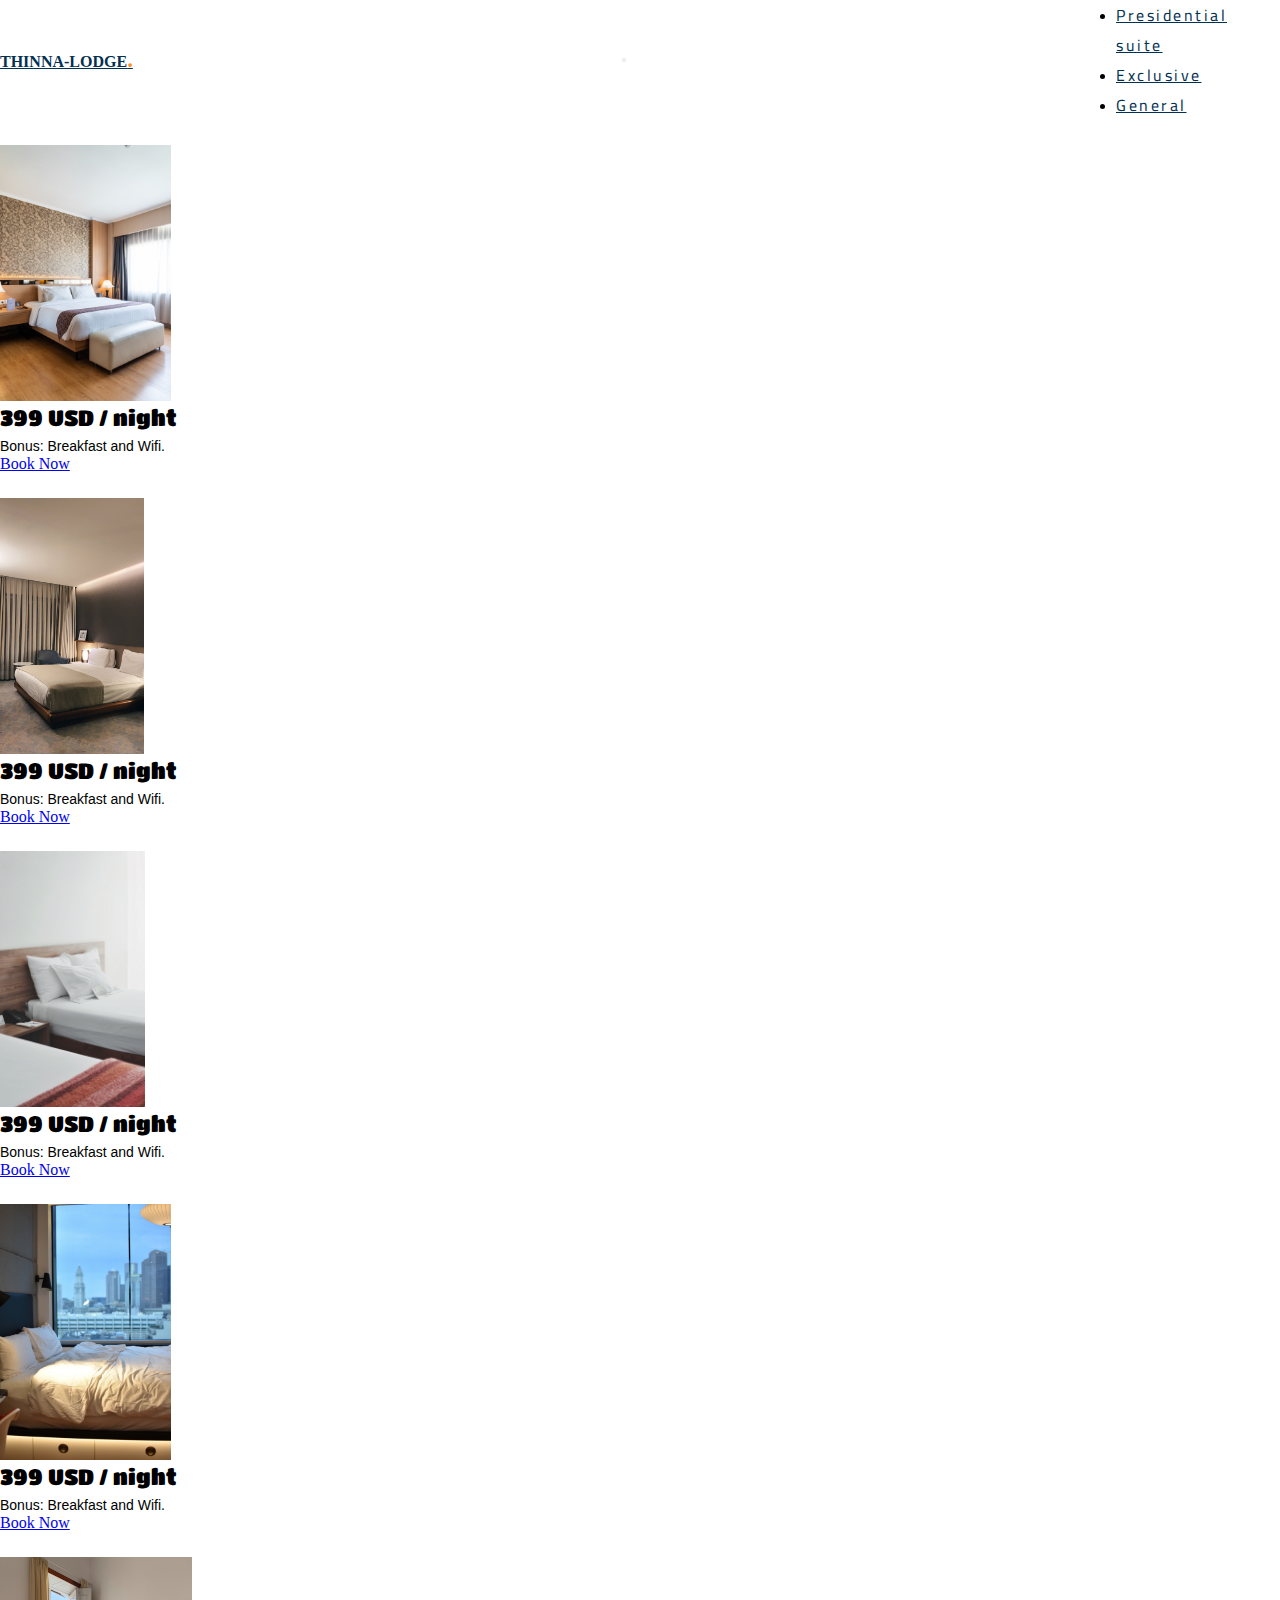
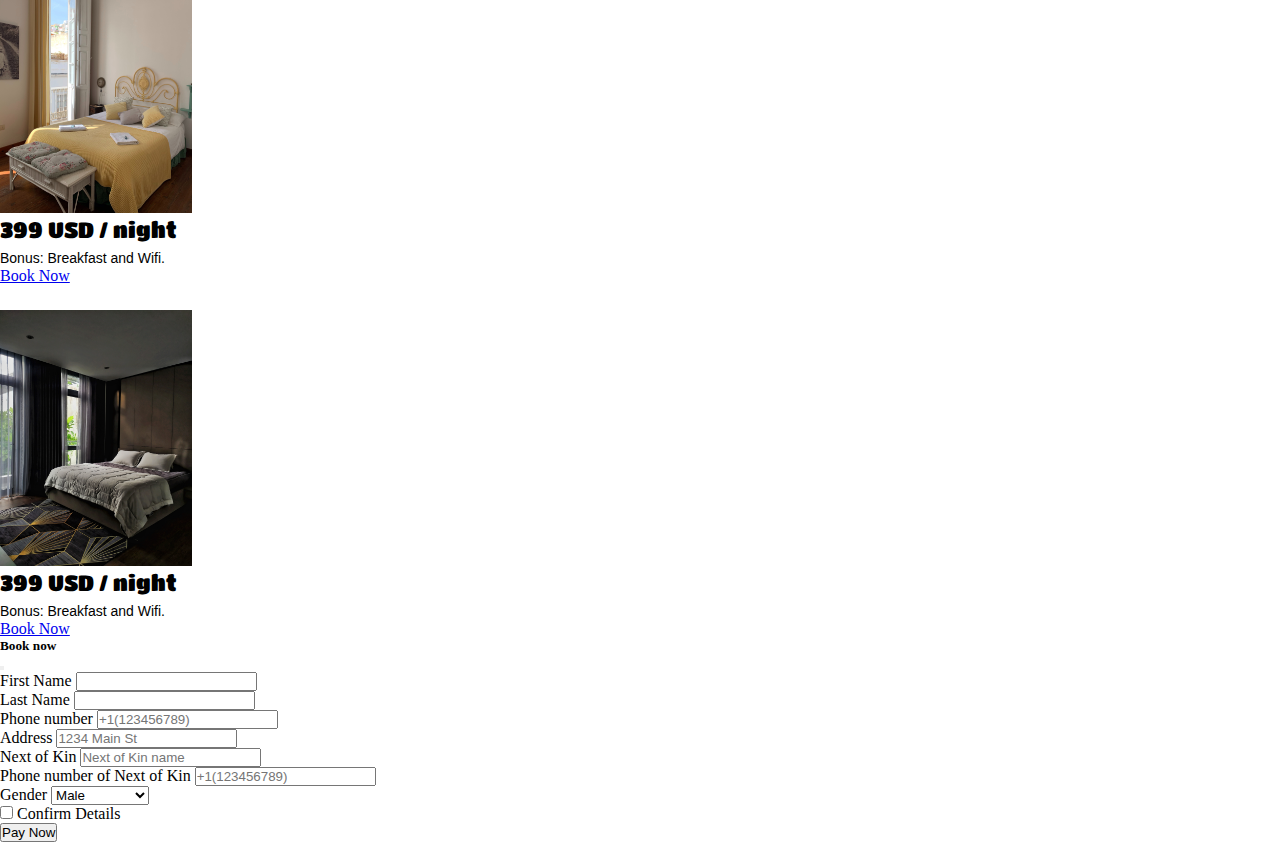
<file: general.html>
<!DOCTYPE html>
<html lang="en">
<head>
    <meta charset="UTF-8">
    <meta http-equiv="X-UA-Compatible" content="IE=edge">
    <meta name="viewport" content="width=device-width, initial-scale=1.0">
    <title>General Suite</title>
    <link href="https://cdn.jsdelivr.net/npm/bootstrap@5.0.2/dist/css/bootstrap.min.css" rel="stylesheet"
        integrity="sha384-EVSTQN3/azprG1Anm3QDgpJLIm9Nao0Yz1ztcQTwFspd3yD65VohhpuuCOmLASjC" crossorigin="anonymous">
    <link rel="stylesheet" href="style.css">
</head>
<body>
<body style="background: #ffffff;">
    <nav class="navbar navbar-expand-lg">
        <div class="container firstSection">
            <a class="navbar-brand" href="/" style="color: #043051; font-weight: bolder;">THINNA-LODGE<span
                    style="color: rgb(255, 143, 38); font-size: 23px">.</span></a>
            <button class="navbar-toggler" type="button" data-bs-toggle="collapse" data-bs-target="#navbarNav"
                aria-controls="navbarNav" aria-expanded="false" aria-label="Toggle navigation">
                <span class="navbar-toggler-icon"></span>
            </button>
            <div class="collapse navbar-collapse" id="navbarNav">
                <ul class="navbar-nav">
                    <li class="nav-item">
                        <a class="nav-link" aria-current="page" href="./presidential_suite.html">Presidential suite</a>
                    </li>
                    <li class="nav-item">
                        <a class="nav-link" href="./xclusive.html">Exclusive</a>
                    </li>
                    <li class="nav-item">
                        <a class="nav-link" href="./general.html">General</a>
                    </li>
                </ul>
            </div>
        </div>
    </nav>
    <!-- <div class="container firstSection">
        <h3 style="color: #043051; font-weight: bolder;">THINNA-LODGE <span style="color: rgb(255, 143, 38); font-size: 23px">.</span></h3>
    </div> -->
    <div class="container">
        <div class="row">
            <div class=" col-lg-4 col-md-4 col-sm-12">
                <div class="card cardAlign text-left" style="width: 24rem;">
                    <img src="./images/sTUDIO/s1.jpg" class="card-img-top" alt="..." height="256vh">
                    <div class="card-body">
                        <p class="card-text">399 USD / night<br><span class="mySpan">Bonus: Breakfast and Wifi.</span></p>
                        <a href="#" class="btn btn-primary"  data-bs-toggle="modal" data-bs-target="#exampleModal">Book Now</a>
                    </div>
                </div>
            </div>
            <div class=" col-lg-4 col-md-4 col-sm-12">
                <div class="card cardAlign text-left" style="width: 24rem;">
                    <img src="./images/sTUDIO/s2.jpg" class="card-img-top" alt="..."height="256vh">
                    <div class="card-body">
                        <p class="card-text">399 USD / night<br><span class="mySpan">Bonus: Breakfast and Wifi.</span></p>
                        <a href="#" class="btn btn-primary"  data-bs-toggle="modal" data-bs-target="#exampleModal">Book Now</a>
                    </div>
                </div>
            </div>
            <div class=" col-lg-4 col-md-4 col-sm-12">
                <div class="card cardAlign text-left" style="width: 24rem;">
                    <img src="./images/sTUDIO/s3.jpg" class="card-img-top" alt="..." height="256vh">
                    <div class="card-body">
                        <p class="card-text">399 USD / night<br><span class="mySpan">Bonus: Breakfast and Wifi.</span></p>
                        <a href="#" class="btn btn-primary"  data-bs-toggle="modal" data-bs-target="#exampleModal">Book Now</a>
                    </div>
                </div>
            </div>
        </div>
    </div>
    <div class="container">
        <div class="row">
            <div class=" col-lg-4 col-md-4 col-sm-12">
                <div class="card cardAlign text-left" style="width: 24rem;">
                    <img src="./images/sTUDIO/s4.jpg" class="card-img-top" alt="..."height="256vh">
                    <div class="card-body">
                        <p class="card-text">399 USD / night<br><span class="mySpan">Bonus: Breakfast and Wifi.</span></p>
                        <a href="#" class="btn btn-primary"  data-bs-toggle="modal" data-bs-target="#exampleModal">Book Now</a>
                    </div>
                </div>
            </div>
            <div class=" col-lg-4 col-md-4 col-sm-12">
                <div class="card cardAlign text-left" style="width: 24rem;">
                    <img src="./images/sTUDIO/s5.jpg" class="card-img-top" alt="..." height="256vh">
                    <div class="card-body">
                        <p class="card-text">399 USD / night<br><span class="mySpan">Bonus: Breakfast and Wifi.</span></p>
                        <a href="#" class="btn btn-primary"  data-bs-toggle="modal" data-bs-target="#exampleModal">Book Now</a>
                    </div>
                </div>
            </div>
            <div class=" col-lg-4 col-md-4 col-sm-12">
                <div class="card cardAlign text-left" style="width: 24rem;">
                    <img src="./images/sTUDIO/s6.jpg" class="card-img-top" alt="..." height="256vh">
                    <div class="card-body">
                        <p class="card-text">399 USD / night<br><span class="mySpan">Bonus: Breakfast and Wifi.</span></p>
                        <a href="#" class="btn btn-primary"  data-bs-toggle="modal" data-bs-target="#exampleModal">Book Now</a>
                    </div>
                </div>
            </div>
        </div>
    </div>

    <div class="modal fade" id="exampleModal" tabindex="-1" aria-labelledby="exampleModalLabel" aria-hidden="true">
  <div class="modal-dialog">
    <div class="modal-content">
      <div class="modal-header">
        <h5 class="modal-title" id="exampleModalLabel">Book now</h5>
        <button type="button" class="btn-close" data-bs-dismiss="modal" aria-label="Close"></button>
      </div>
      <div class="modal-body">
        <form class="row g-3 needs-validation" validate action="payout.html" method="GET">
          <div class="col-md-6">
            <label for="inputName" class="form-label">First Name</label>
            <input type="name" class="form-control" id="inputName" required>
          </div>
          <div class="col-md-6">
            <label for="inputLastName" class="form-label">Last Name</label>
            <input type="name" class="form-control" id="inputLastName" required>
          </div>
          <div class="col-12">
            <label for="inputNumber" class="form-label">Phone number</label>
            <input type="tel" class="form-control" id="inputNumber" placeholder="+1(123456789)" required>
          </div>

          <div class="col-12">
            <label for="inputAddress" class="form-label">Address</label>
            <input type="text" class="form-control" id="inputAddress" placeholder="1234 Main St" required>
          </div>

          <div class="col-12">
            <label for="inputNextOfKin" class="form-label">Next of Kin</label>
            <input type="tel" class="form-control" id="inputNextOfKin" placeholder="Next of Kin name" required>
          </div>

          <div class="col-12">
            <label for="inputNextOfKinNumber" class="form-label">Phone number of Next of Kin</label>
            <input type="text" class="form-control" id="inputNextOfKinNumber" placeholder="+1(123456789)" required>
          </div>
          
          <div class="col-md-6">
            <label for="inputState" class="form-label">Gender</label>
            <select id="inputState" class="form-select">
              <option>Male</option>
              <option>Female</option>
              <option>Transgender</option>
            </select>
          </div>
          <div class="col-12">
            <div class="form-check">
              <input class="form-check-input" type="checkbox" id="gridCheck" required>
              <label class="form-check-label" for="gridCheck">
                Confirm Details
              </label>
            </div>
          </div>
          <div class="col-12">
            <button type="submit" class="btn btn-primary">Pay Now</button>
          </div>
        </form>
      </div>
      <!-- <div class="modal-footer">
        <button type="button" class="btn btn-secondary" data-bs-dismiss="modal">Close</button>
        <button type="button" class="btn btn-primary">Save changes</button>
      </div> -->
    </div>
  </div>
</div>

    <script src="https://cdn.jsdelivr.net/npm/bootstrap@5.0.2/dist/js/bootstrap.bundle.min.js"
        integrity="sha384-MrcW6ZMFYlzcLA8Nl+NtUVF0sA7MsXsP1UyJoMp4YLEuNSfAP+JcXn/tWtIaxVXM"
        crossorigin="anonymous"></script>
</body>
</html>
</file>
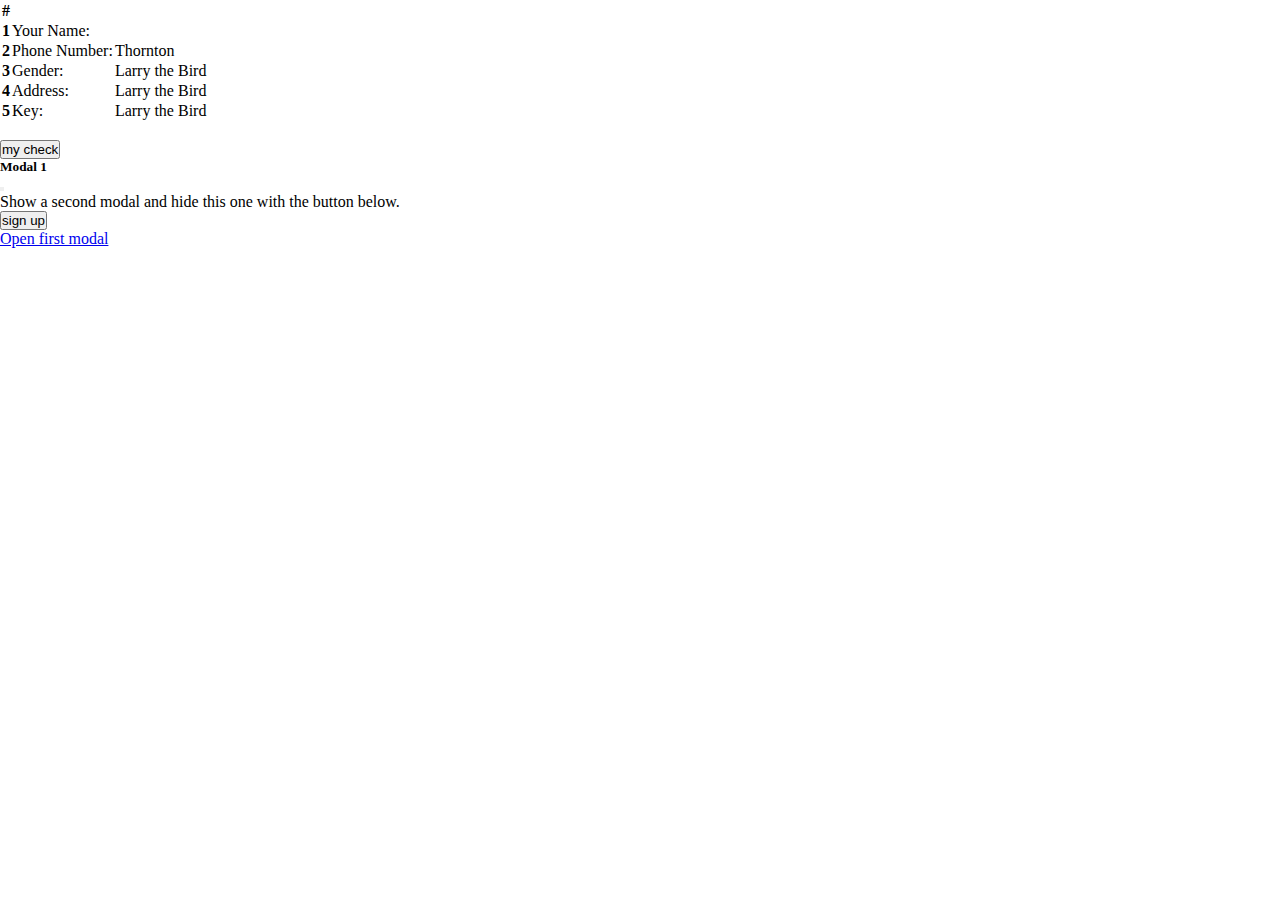
<file: payout.html>
<!DOCTYPE html>
<html lang="en">
<head>
    <meta charset="UTF-8">
    <meta http-equiv="X-UA-Compatible" content="IE=edge">
    <meta name="viewport" content="width=device-width, initial-scale=1.0">
    <title>Payout</title>
    <link href="https://cdn.jsdelivr.net/npm/bootstrap@5.0.2/dist/css/bootstrap.min.css" rel="stylesheet"
        integrity="sha384-EVSTQN3/azprG1Anm3QDgpJLIm9Nao0Yz1ztcQTwFspd3yD65VohhpuuCOmLASjC" crossorigin="anonymous" />
    <link rel="stylesheet" href="./style.css" />
</head>
<body style="background: #ffffff;">
<!-- gottenInfo -->
<div class="access">
    <table class="table table-striped">
        <thead>
            <tr>
                <th scope="col">#</th>
                <!-- <th scope="col">First</th> -->
                <!-- <th scope="col">Last</th> -->
            </tr>
        </thead>
        <tbody>
            <tr>
                <th scope="row">1</th>
                <td>Your Name:</td>
                <td id="yourName"></td>
            </tr>
            <tr>
                <th scope="row">2</th>
                <td>Phone Number:</td>
                <td id="yourNumb">Thornton</td>
            </tr>
            <tr>
                <th scope="row">3</th>
                <td>Gender:</td>
                <td id="genderr">Larry the Bird</td>
            </tr>
            <tr>
                <th scope="row">4</th>
                <td>Address:</td>
                <td id="addr">Larry the Bird</td>
            </tr>
            <tr>
                <th scope="row">5</th>
                <td>Key:</td>
                <td id="keym">Larry the Bird</td>
            </tr>
        </tbody>
    </table>
</div>

</p>
<ul class="list-group">
    <li class="list-group-item" id="ourlisted"></li>
</ul>
<button class="btn btn-primary" data-bs-target="#exampleModalToggle2" data-bs-toggle="modal"
                    data-bs-dismiss="modal">my check</button>
<div class="modal fade" id="exampleModalToggle" aria-hidden="true" aria-labelledby="exampleModalToggleLabel"
    tabindex="-1">
    <div class="modal-dialog modal-dialog-centered">
        <div class="modal-content">
            <div class="modal-header">
                <h5 class="modal-title" id="exampleModalToggleLabel">Modal 1</h5>
                <button type="button" class="btn-close" data-bs-dismiss="modal" aria-label="Close"></button>
            </div>
            <div class="modal-body">
                Show a second modal and hide this one with the button below.
            </div>
            <div class="modal-footer">
                <button class="btn btn-primary" data-bs-target="#exampleModalToggle2" data-bs-toggle="modal"
                    data-bs-dismiss="modal">sign up</button>
            </div>
        </div>
    </div>
</div>

<a class="btn btn-primary" data-bs-toggle="modal" href="#exampleModalToggle" role="button">Open first modal</a>

    <script src="https://cdn.jsdelivr.net/npm/bootstrap@5.0.2/dist/js/bootstrap.bundle.min.js"
        integrity="sha384-MrcW6ZMFYlzcLA8Nl+NtUVF0sA7MsXsP1UyJoMp4YLEuNSfAP+JcXn/tWtIaxVXM"
        crossorigin="anonymous"></script>
<script src="./app.js"></script>
</body>
</html>
</file>
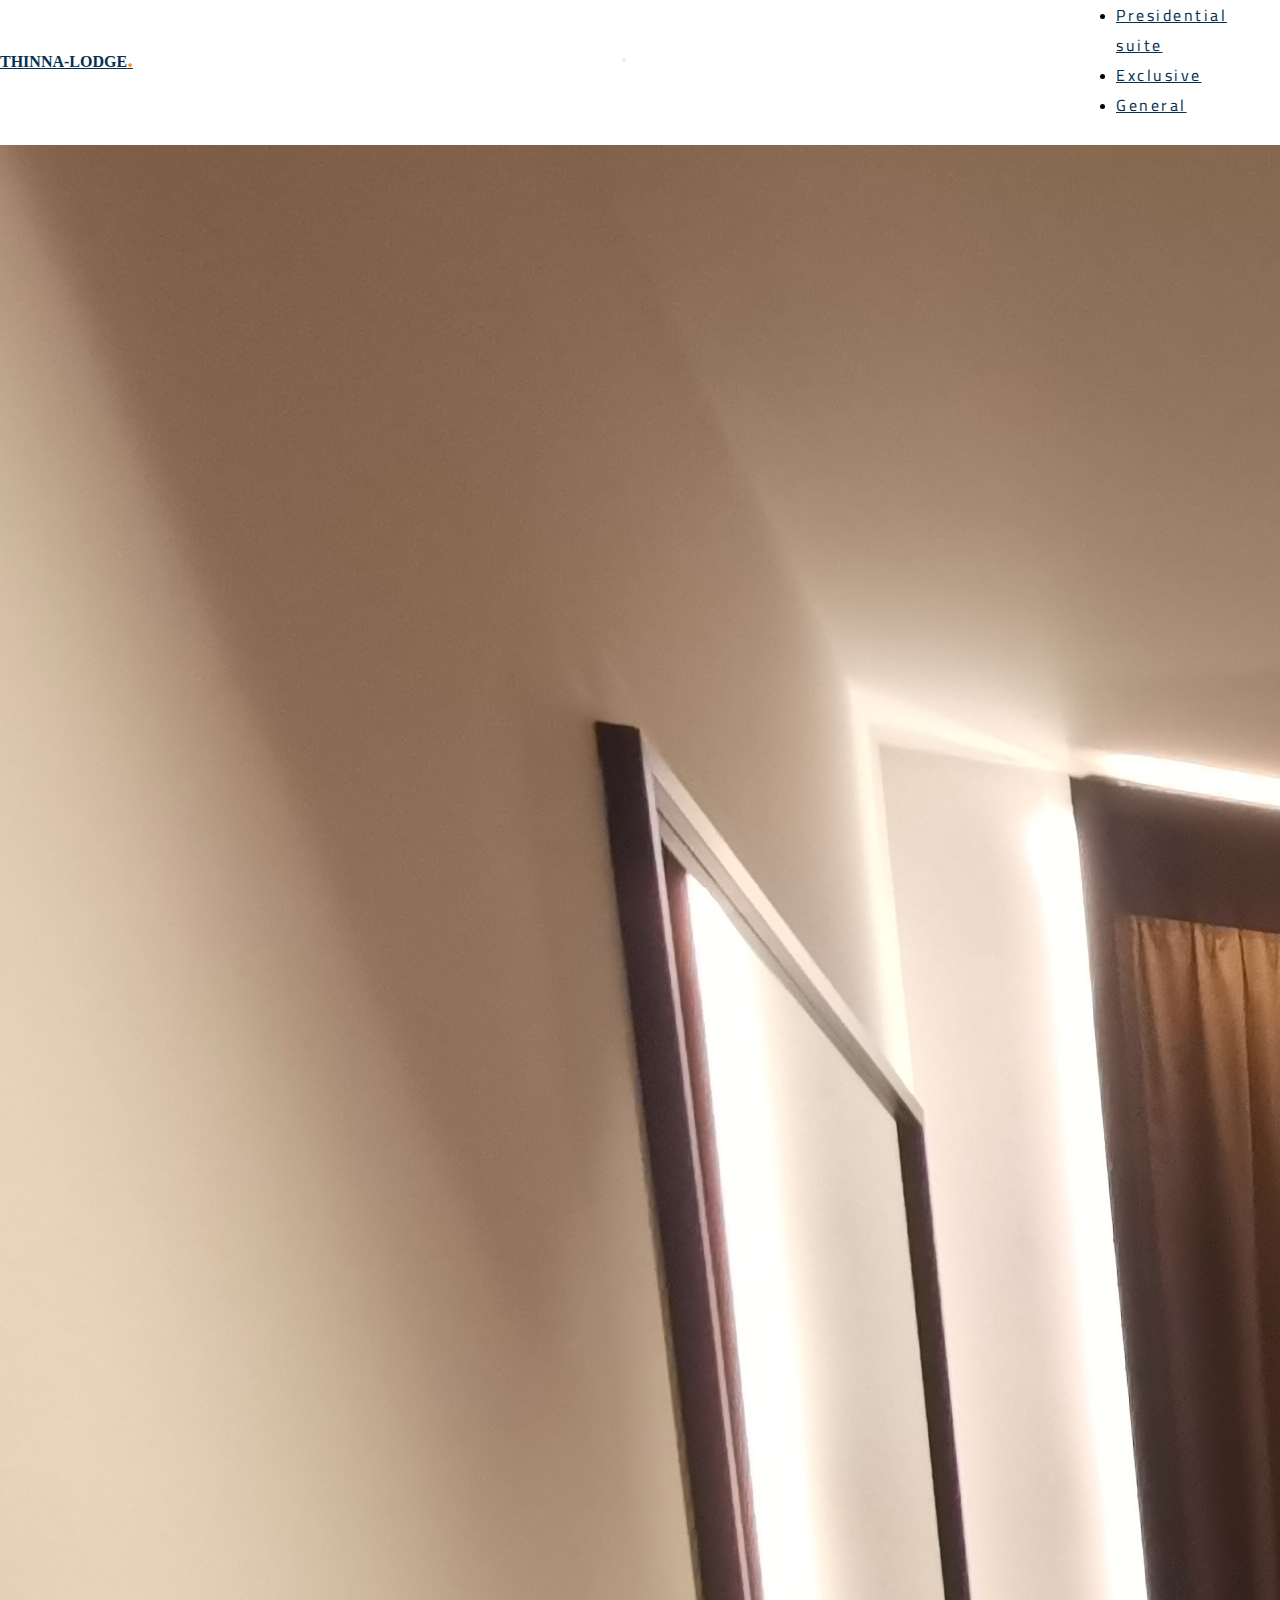
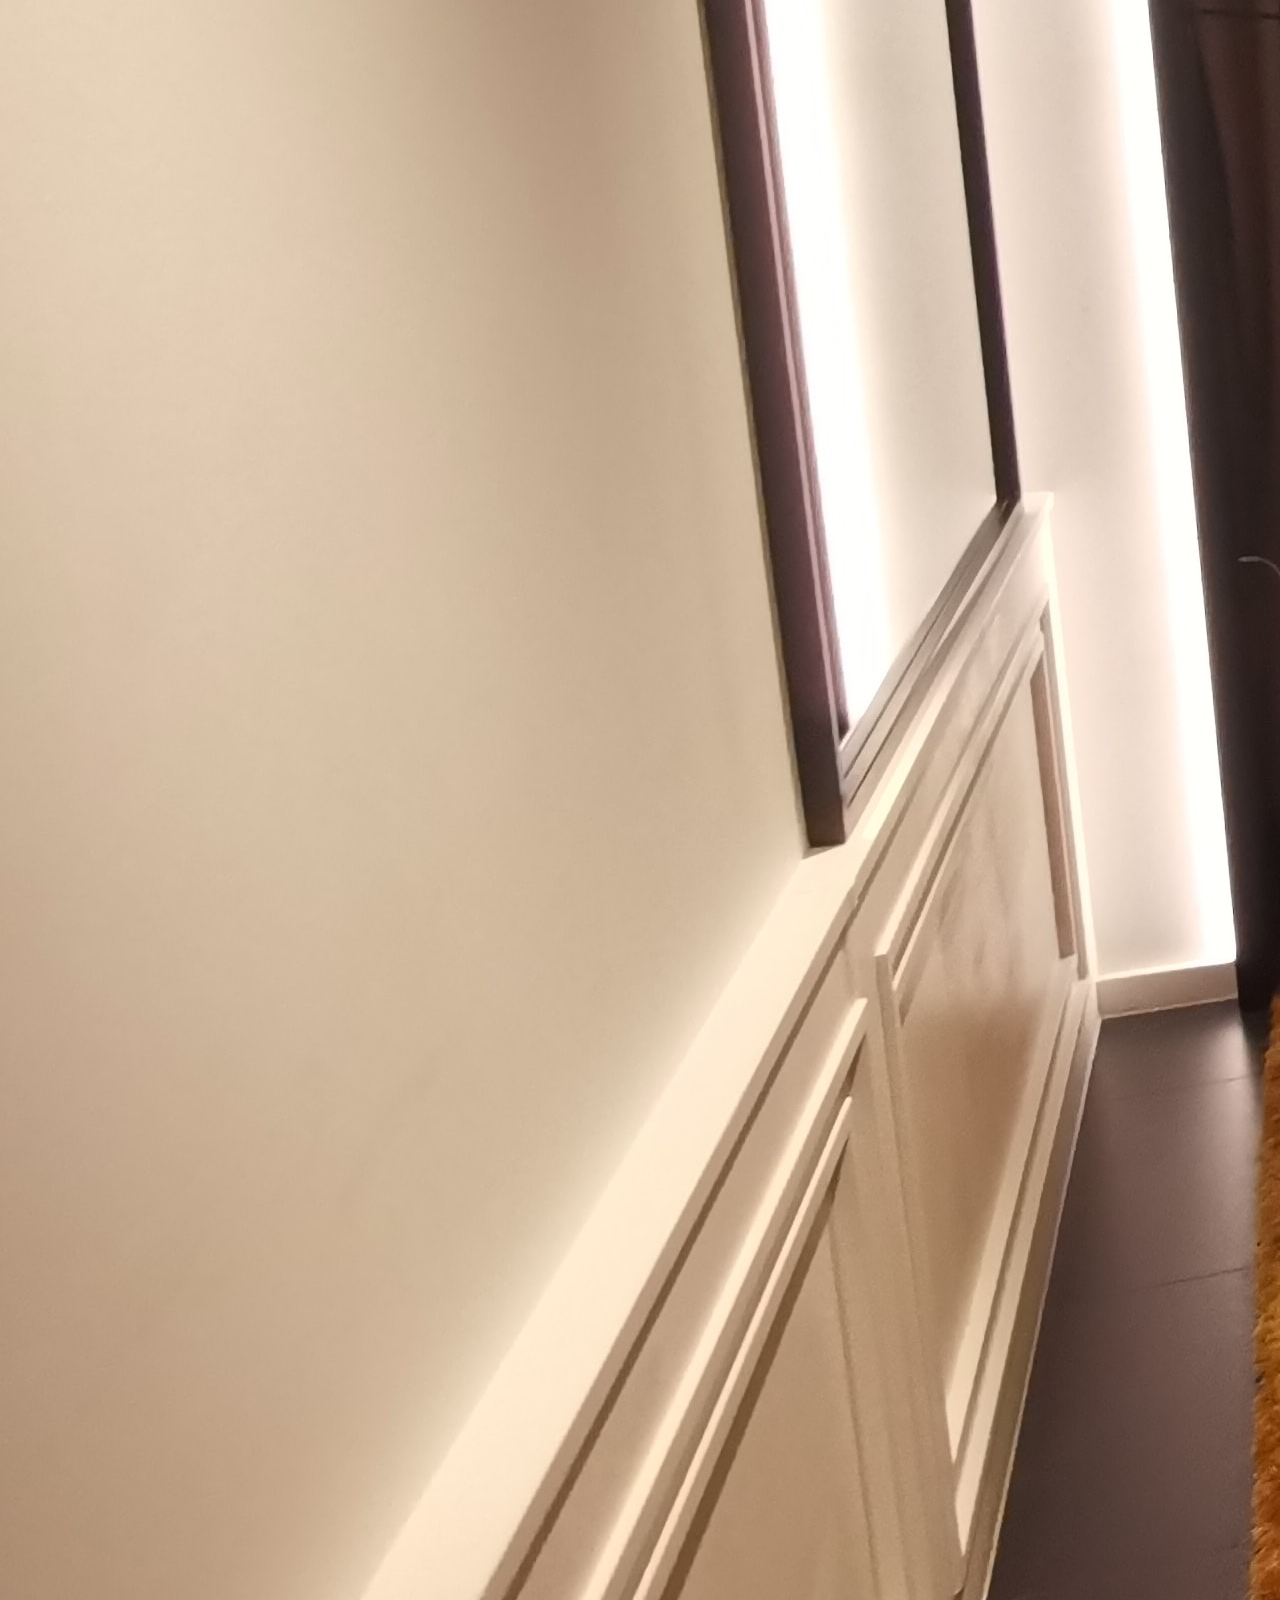
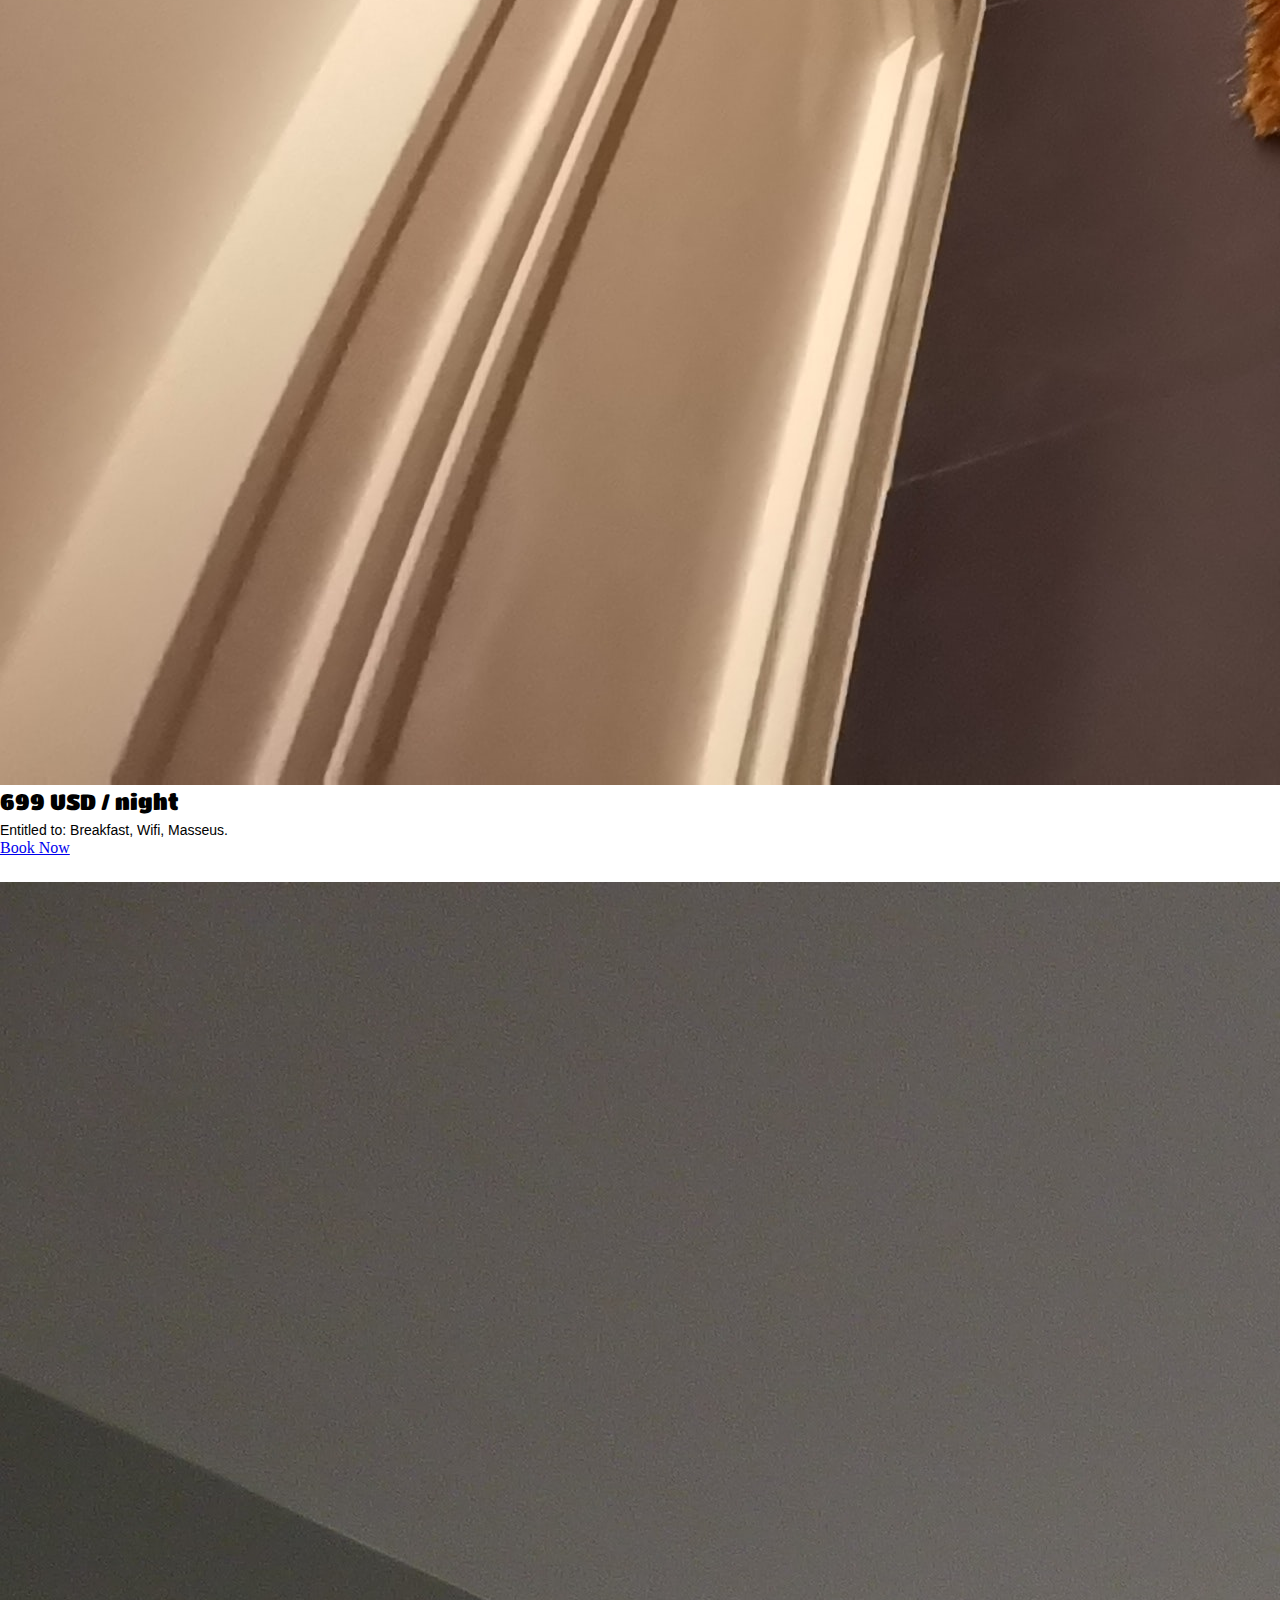
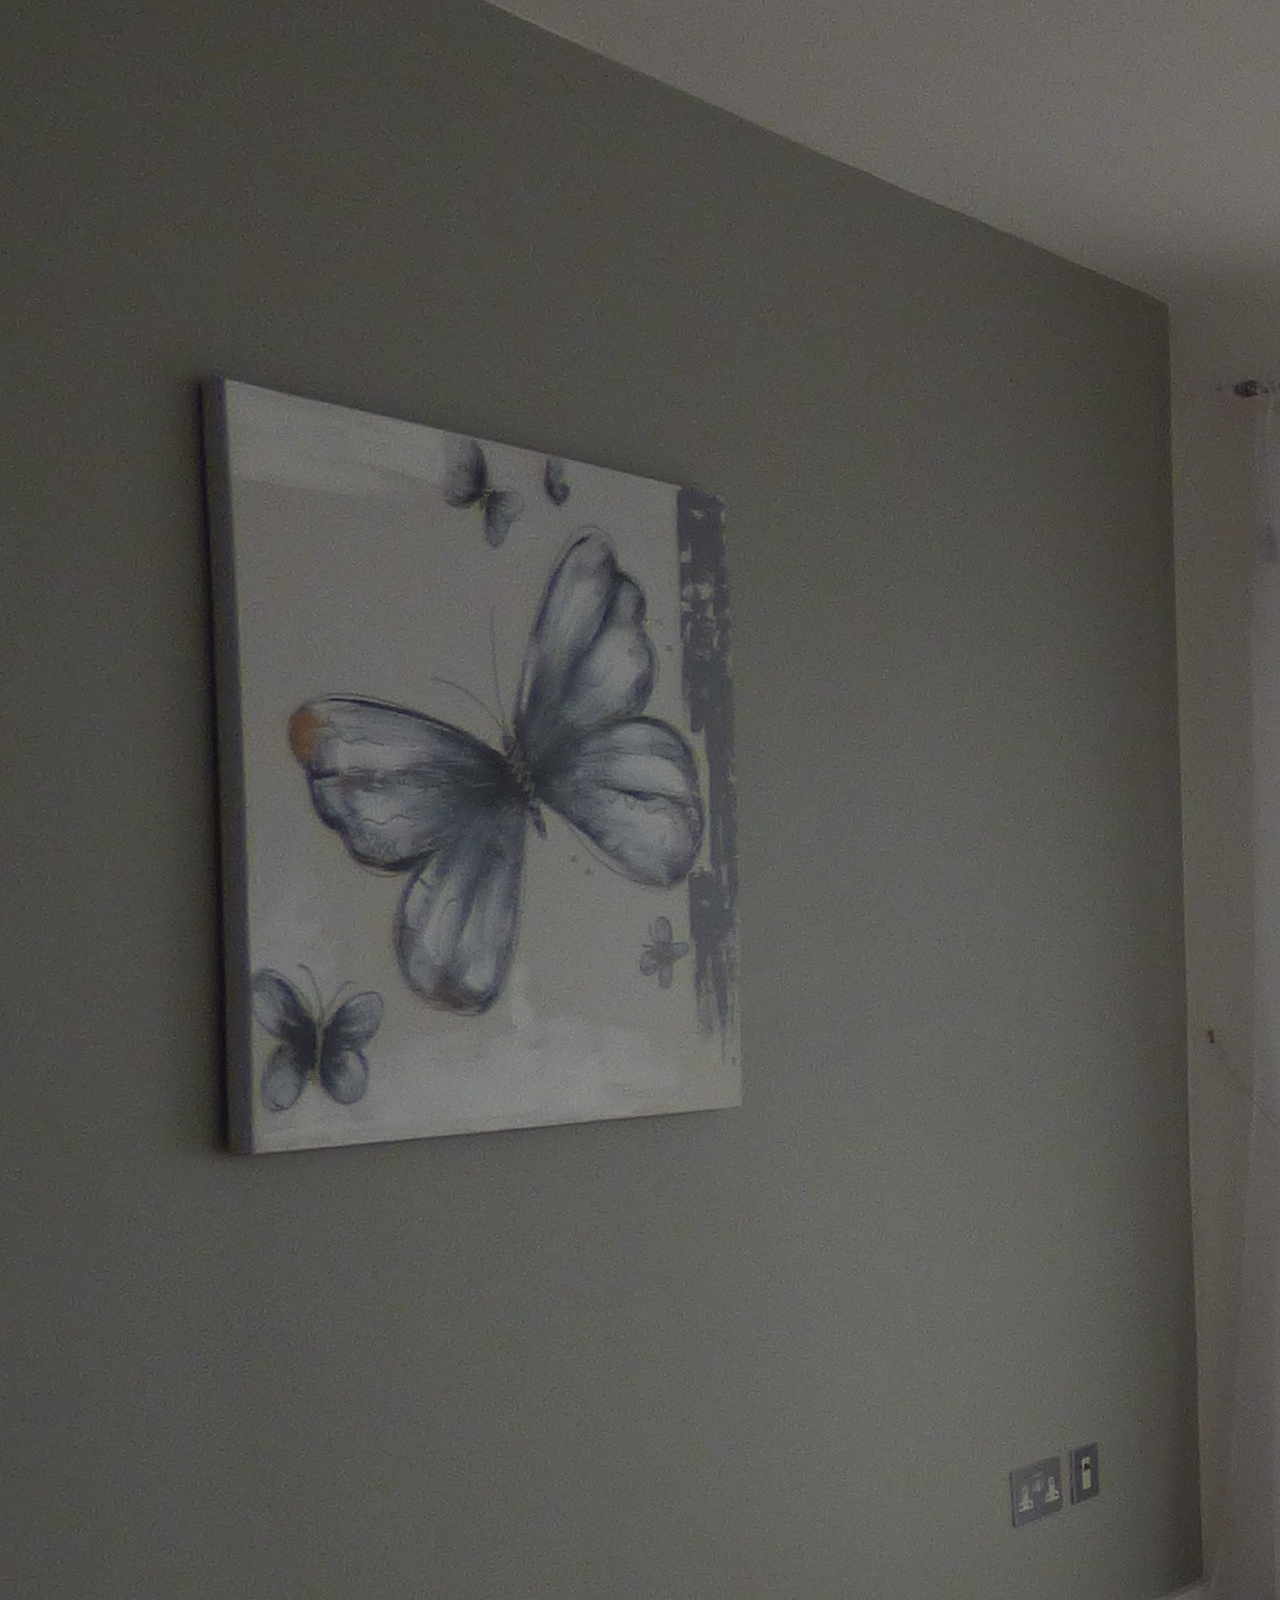
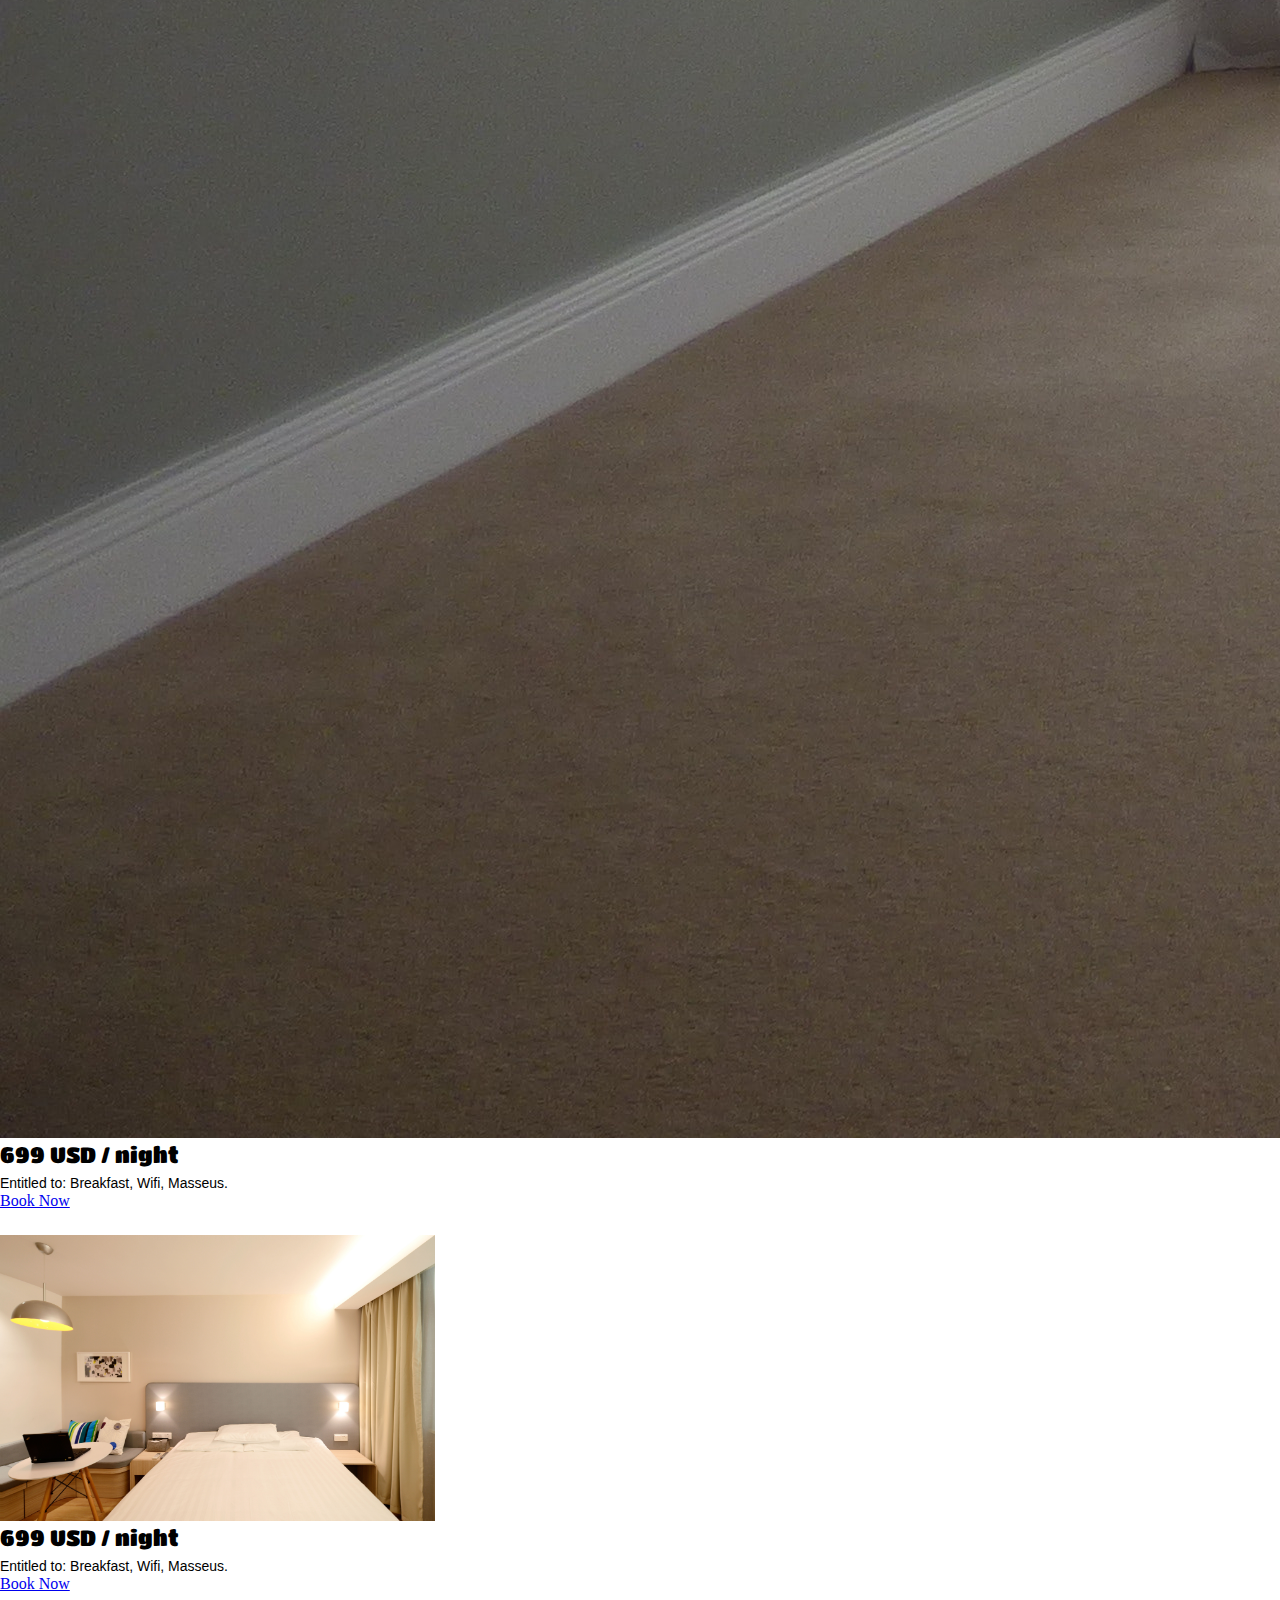
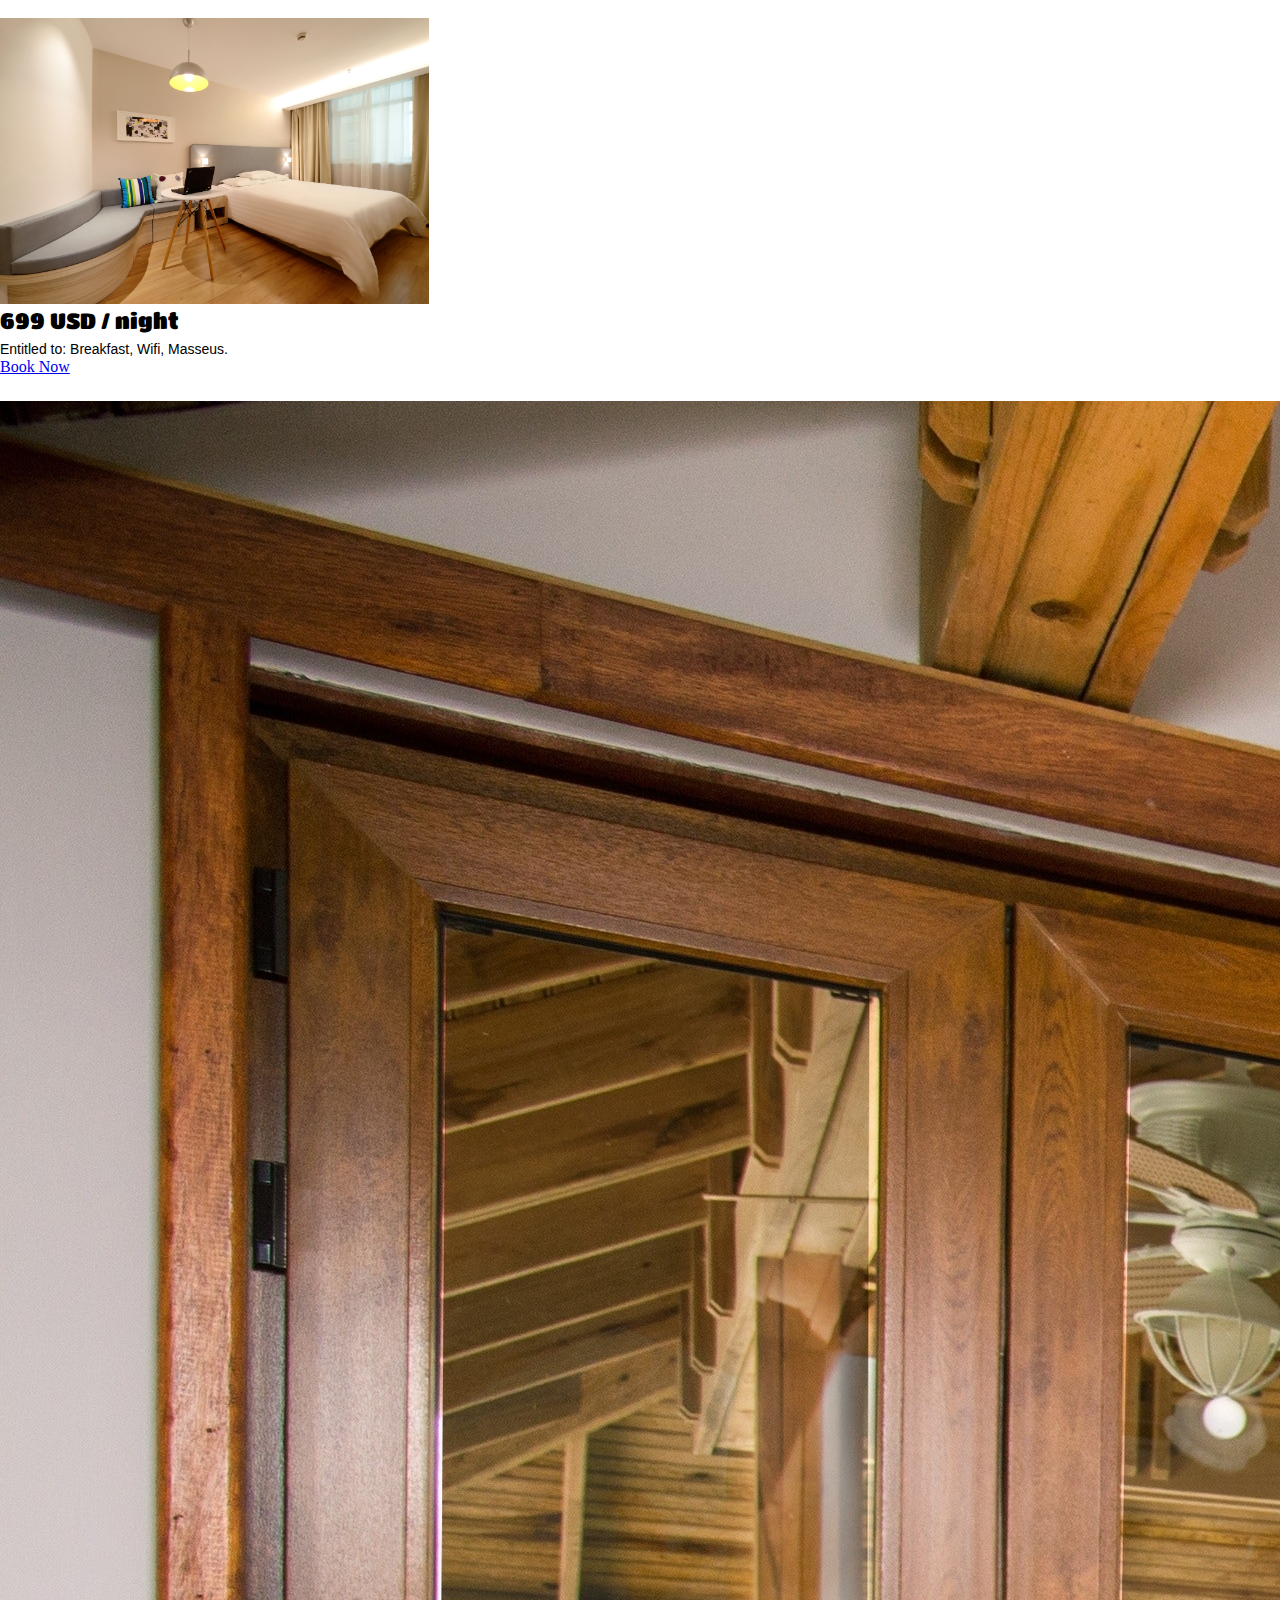
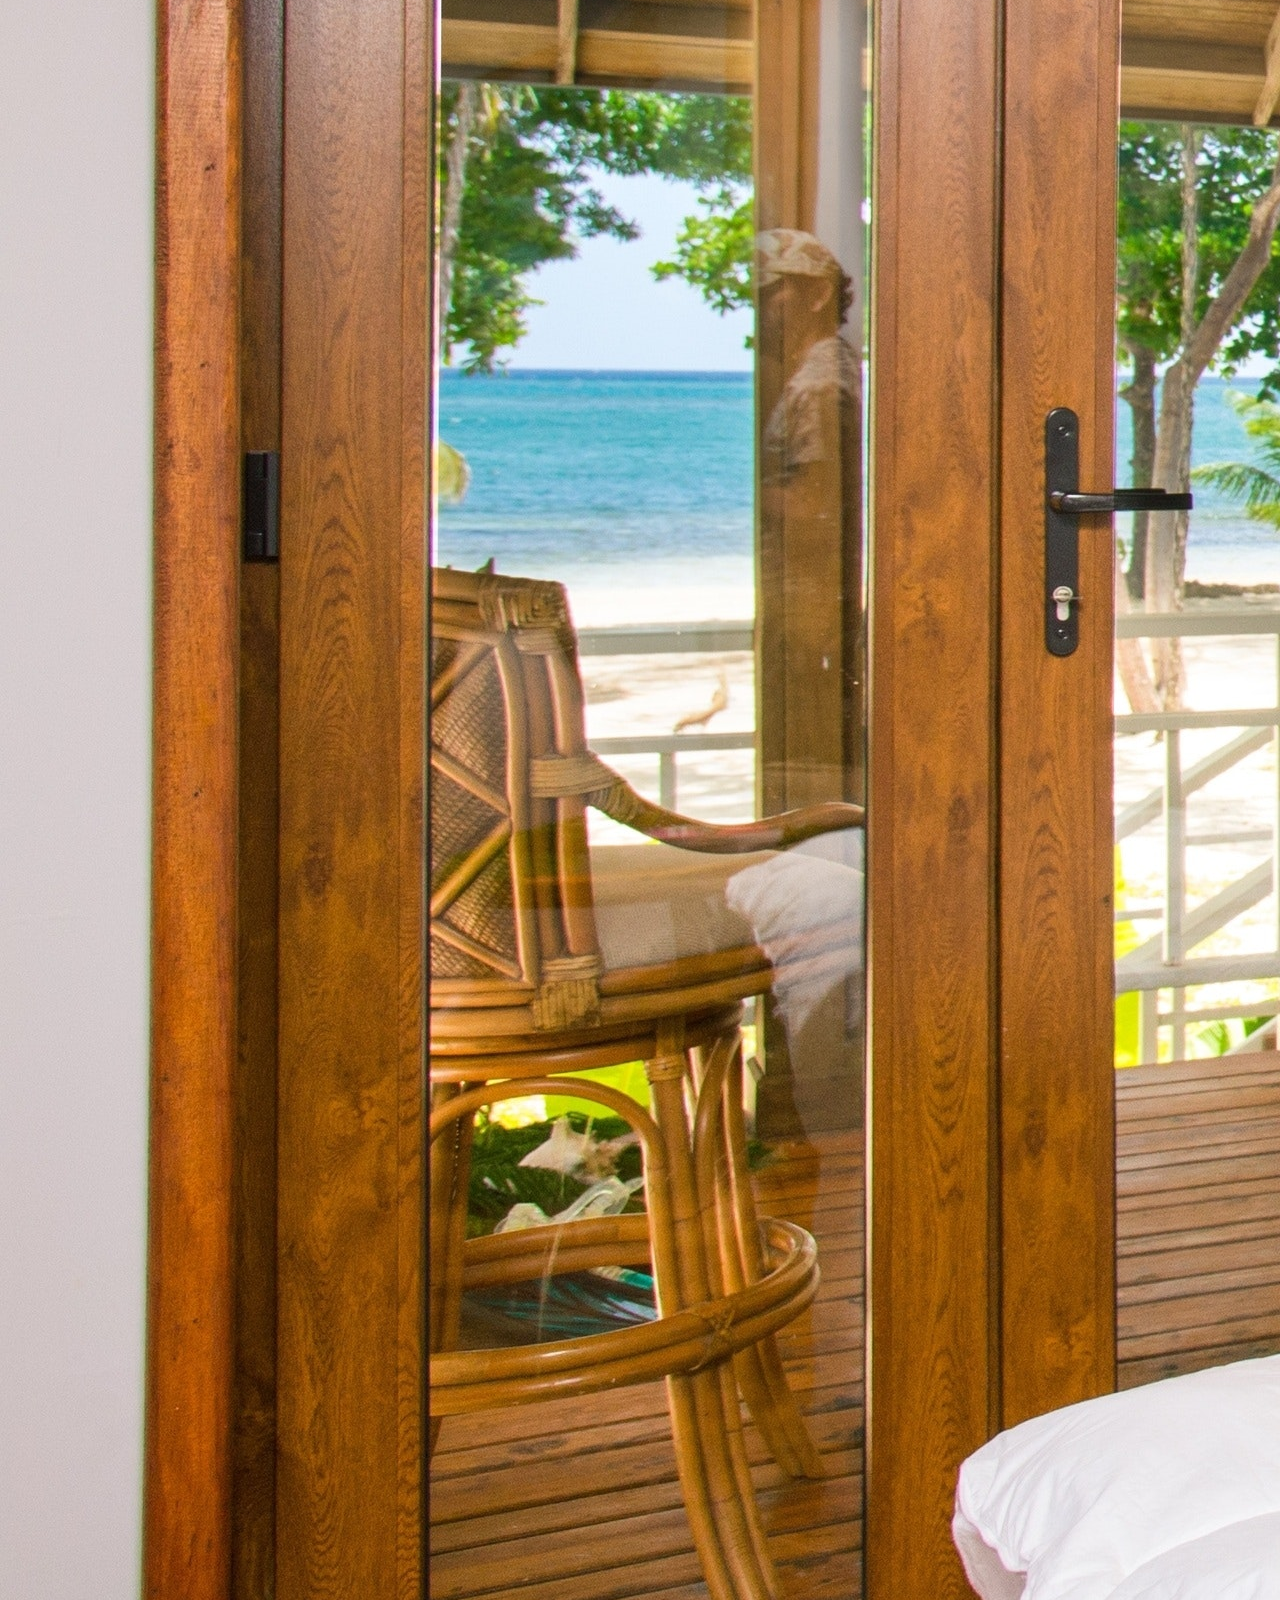
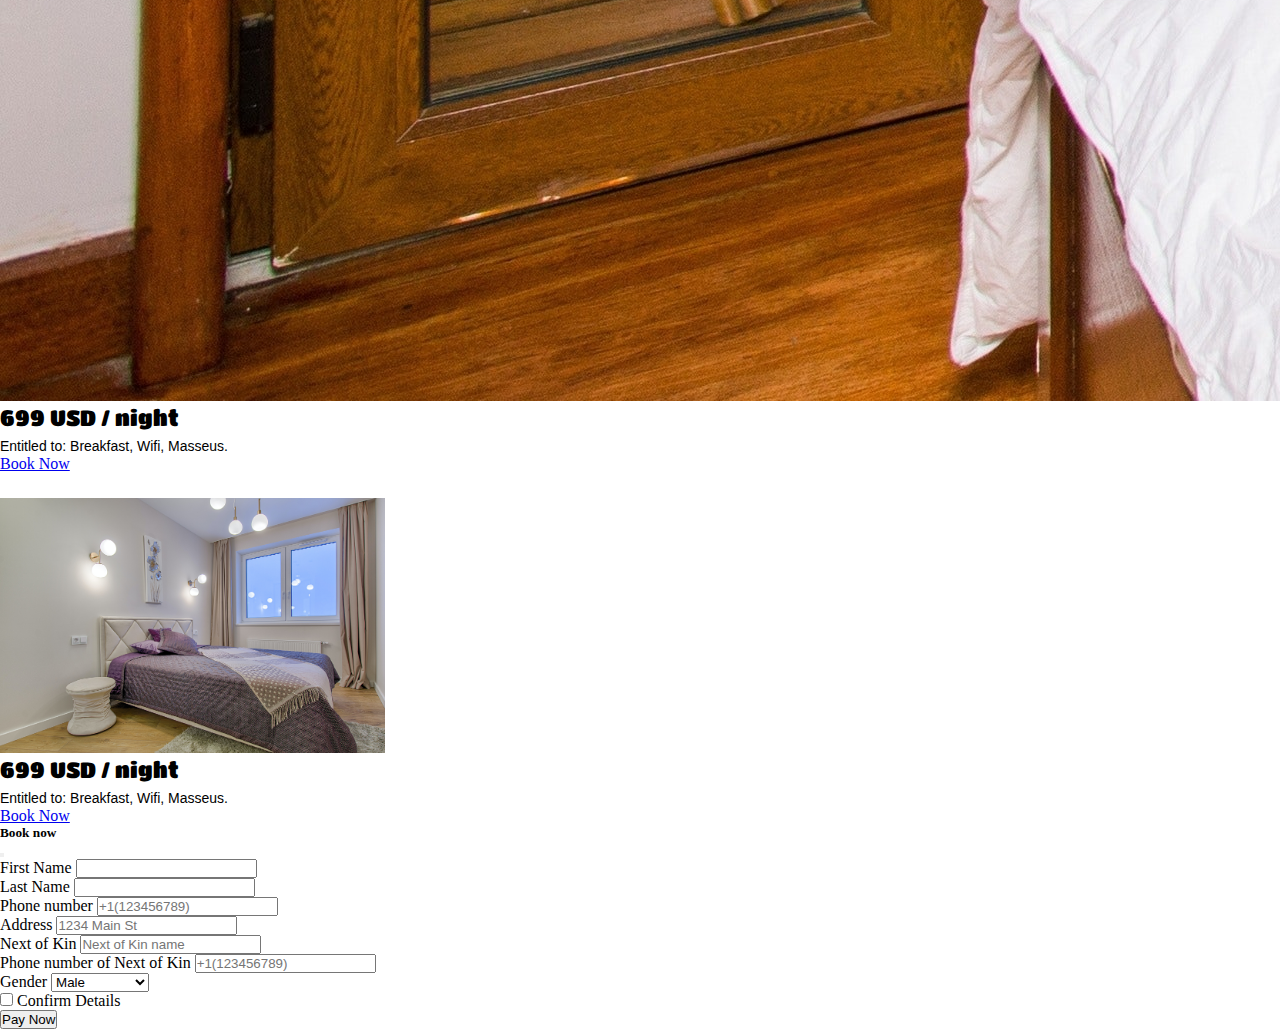
<file: xclusive.html>
<!DOCTYPE html>
<html lang="en">
<head>
    <meta charset="UTF-8">
    <meta http-equiv="X-UA-Compatible" content="IE=edge">
    <meta name="viewport" content="width=device-width, initial-scale=1.0">
    <title>Exclusive Suite</title>
    <link href="https://cdn.jsdelivr.net/npm/bootstrap@5.0.2/dist/css/bootstrap.min.css" rel="stylesheet"
        integrity="sha384-EVSTQN3/azprG1Anm3QDgpJLIm9Nao0Yz1ztcQTwFspd3yD65VohhpuuCOmLASjC" crossorigin="anonymous">
    <link rel="stylesheet" href="style.css">
</head>
<body>
    <body style="background: #ffffff;">
    <nav class="navbar navbar-expand-lg">
        <div class="container firstSection">
            <a class="navbar-brand" href="/" style="color: #043051; font-weight: bolder;">THINNA-LODGE<span
                    style="color: rgb(255, 143, 38); font-size: 23px">.</span></a>
            <button class="navbar-toggler" type="button" data-bs-toggle="collapse" data-bs-target="#navbarNav"
                aria-controls="navbarNav" aria-expanded="false" aria-label="Toggle navigation">
                <span class="navbar-toggler-icon"></span>
            </button>
            <div class="collapse navbar-collapse" id="navbarNav">
                <ul class="navbar-nav">
                    <li class="nav-item">
                        <a class="nav-link" aria-current="page" href="./presidential_suite.html">Presidential suite</a>
                    </li>
                    <li class="nav-item">
                        <a class="nav-link" href="./xclusive.html">Exclusive</a>
                    </li>
                    <li class="nav-item">
                        <a class="nav-link" href="./general.html">General</a>
                    </li>
                </ul>
            </div>
        </div>
    </nav>
    <!-- <div class="container firstSection">
        <h3 style="color: #043051; font-weight: bolder;">THINNA-LODGE <span style="color: rgb(255, 143, 38); font-size: 23px">.</span></h3>
    </div> -->
    <div class="container">
        <div class="row">
            <div class=" col-lg-4 col-md-4 col-sm-12">
                <div class="card cardAlign text-left" style="width: 24rem;">
                    <img src="./images/xCLUSIVE/X1.jpg" class="card-img-top" alt="...">
                    <div class="card-body">
                        <p class="card-text">699 USD / night<br><span class="mySpan">Entitled to: Breakfast,  Wifi, Masseus.</span></p>
                        <a href="#" class="btn btn-primary"data-bs-toggle="modal" data-bs-target="#exampleModal">Book Now</a>
                    </div>
                </div>
            </div>
            <div class=" col-lg-4 col-md-4 col-sm-12">
                <div class="card cardAlign text-left" style="width: 24rem;">
                    <img src="./images/xCLUSIVE/x2.jpg" class="card-img-top" alt="...">
                    <div class="card-body">
                        <p class="card-text">699 USD / night<br><span class="mySpan">Entitled to: Breakfast,  Wifi, Masseus.</span></p>
                        <a href="#" class="btn btn-primary" data-bs-toggle="modal" data-bs-target="#exampleModal">Book Now</a>
                    </div>
                </div>
            </div>
            <div class=" col-lg-4 col-md-4 col-sm-12">
                <div class="card cardAlign text-left" style="width: 24rem;">
                    <img src="./images/xCLUSIVE/x3.jpg" class="card-img-top" alt="..."height="286vh">
                    <div class="card-body">
                        <p class="card-text">699 USD / night<br><span class="mySpan">Entitled to: Breakfast, Wifi, Masseus.</span></p>
                        <a href="#" class="btn btn-primary" data-bs-toggle="modal" data-bs-target="#exampleModal">Book Now</a>
                    </div>
                </div>
            </div>
        </div>
    </div>
    <div class="container">
        <div class="row">
            <div class=" col-lg-4 col-md-4 col-sm-12">
                <div class="card cardAlign text-left" style="width: 24rem;">
                    <img src="./images/xCLUSIVE/x4.jpg" class="card-img-top img-fluid" alt="..."height="286vh">
                    <div class="card-body">
                        <p class="card-text">699 USD / night<br><span class="mySpan">Entitled to: Breakfast,  Wifi, Masseus.</span></p>
                        <a href="#" class="btn btn-primary" data-bs-toggle="modal" data-bs-target="#exampleModal">Book Now</a>
                    </div>
                </div>
            </div>
            <div class=" col-lg-4 col-md-4 col-sm-12">
                <div class="card cardAlign text-left" style="width: 24rem;">
                    <img src="./images/xCLUSIVE/x5.jpg" class="card-img-top" alt="...">
                    <div class="card-body">
                        <p class="card-text">699 USD / night<br><span class="mySpan">Entitled to: Breakfast,  Wifi, Masseus.</span></p>
                        <a href="#" class="btn btn-primary" data-bs-toggle="modal" data-bs-target="#exampleModal">Book Now</a>
                    </div>
                </div>
            </div>
            <div class=" col-lg-4 col-md-4 col-sm-12">
                <div class="card cardAlign text-left" style="width: 24rem;">
                    <img src="./images/xCLUSIVE/x6.jpg" class="card-img-top" alt="..." height="255vh">
                    <div class="card-body">
                        <p class="card-text">699 USD / night<br><span class="mySpan">Entitled to: Breakfast, Wifi, Masseus.</span></p>
                        <a href="#" class="btn btn-primary" data-bs-toggle="modal" data-bs-target="#exampleModal">Book Now</a>
                    </div>
                </div>
            </div>
        </div>
    </div><!-- Modal -->
<div class="modal fade" id="exampleModal" tabindex="-1" aria-labelledby="exampleModalLabel" aria-hidden="true">
  <div class="modal-dialog">
    <div class="modal-content">
      <div class="modal-header">
        <h5 class="modal-title" id="exampleModalLabel" data-bs-target="#exampleModal">Book now</h5>
        <button type="button" class="btn-close" data-bs-dismiss="modal" aria-label="Close"></button>
      </div>
      <div class="modal-body">
        <form class="row g-3 needs-validation" validate action="payout.html" method="GET">
          <div class="col-md-6">
            <label for="inputName" class="form-label">First Name</label>
            <input type="name" class="form-control" id="inputName" required>
          </div>
          <div class="col-md-6">
            <label for="inputLastName" class="form-label">Last Name</label>
            <input type="name" class="form-control" id="inputLastName" required>
          </div>
          <div class="col-12">
            <label for="inputNumber" class="form-label">Phone number</label>
            <input type="tel" class="form-control" id="inputNumber" placeholder="+1(123456789)" required>
          </div>

          <div class="col-12">
            <label for="inputAddress" class="form-label">Address</label>
            <input type="text" class="form-control" id="inputAddress" placeholder="1234 Main St" required>
          </div>

          <div class="col-12">
            <label for="inputNextOfKin" class="form-label">Next of Kin</label>
            <input type="tel" class="form-control" id="inputNextOfKin" placeholder="Next of Kin name" required>
          </div>

          <div class="col-12">
            <label for="inputNextOfKinNumber" class="form-label">Phone number of Next of Kin</label>
            <input type="text" class="form-control" id="inputNextOfKinNumber" placeholder="+1(123456789)" required>
          </div>
          
          <div class="col-md-6">
            <label for="inputState" class="form-label">Gender</label>
            <select id="inputState" class="form-select">
              <option>Male</option>
              <option>Female</option>
              <option>Transgender</option>
            </select>
          </div>
          <div class="col-12">
            <div class="form-check">
              <input class="form-check-input" type="checkbox" id="gridCheck" required>
              <label class="form-check-label" for="gridCheck">
                Confirm Details
              </label>
            </div>
          </div>
          <div class="col-12">
            <button type="submit" class="btn btn-primary">Pay Now</button>
          </div>
        </form>
      </div>
      <!-- <div class="modal-footer">
        <button type="button" class="btn btn-secondary" data-bs-dismiss="modal">Close</button>
        <button type="button" class="btn btn-primary">Save changes</button>
      </div> -->
    </div>
  </div>
</div>

    

    

 <script src="https://cdn.jsdelivr.net/npm/bootstrap@5.0.2/dist/js/bootstrap.bundle.min.js"
        integrity="sha384-MrcW6ZMFYlzcLA8Nl+NtUVF0sA7MsXsP1UyJoMp4YLEuNSfAP+JcXn/tWtIaxVXM"
        crossorigin="anonymous"></script>
</body>
</html>
</file>
<file: style.css>
@import url('https://fonts.googleapis.com/css2?family=Cairo:wght@300&display=swap');
@import url('https://fonts.googleapis.com/css2?family=Titan+One&display=swap');

* {
    margin: 0;
    padding: 0;
    box-sizing: border-box;
}

/* body {
    background: url(./images/hero_bg.jpg);
    background-size: cover;
    background-blend-mode: soft-light;
    background-color: rgba(2, 2, 25, 0.772);
    background-repeat: no-repeat;
} */

.hambur{
    cursor: pointer;
}

.theSideBar{
    margin-top: 32px;
    font-size: 22px;
    text-align: center;
}

.firstSection{
    display: flex;
    justify-content: space-between;
    align-items: center;
}

.firstSection h3 {
    margin-top: 32px;
    font-weight: 00;
    letter-spacing: 3px;
    padding-bottom: 1rem;
}

.centerdLogo {
    margin-top: 20%;
    color: #ffffff;
}

.centerdLogo h2 {
    text-align: center;
    font-size: 113px;
    color: #e3e3e3;
    font-weight: 600;
    letter-spacing: 2.5px;
    transition: 0.5s;
}

.centerdLogo h2:hover {
    -webkit-text-stroke: 2px #fff;
    color: transparent;
}

.centerdLogo p {
    text-align: center;
    font-size: 14px;
    font-style: italic;
}

.centerdLogo button {
    margin: auto 40%;
    width: 18%;
    border: 3px solid #ffffff;
    background: none;
    color: #ffffff;
    padding: 12px;
    letter-spacing: 2.5px;
    font-size: 16px;
    font-weight: lighter;
}

.centerdLogo button:hover {
    font-weight: 1000;
    color: white;
    background-color: transparent;
    transform: scale(1.05, 1.05);
    text-transform: uppercase;

}

.centerdLogo button a {
    text-decoration: none;
    color: #ffffff;
    font-weight: lighter;

}

.backVid{
    position: absolute;
    right: 0;
    bottom: 0;
    z-index: -1;
}

@media (min-aspect-ratio: 16/9){
    .backVid{
        width: 100%;
        height: auto;
    }
}
@media (max-aspect-ratio: 16/9){
    .backVid{
        width: auto;
        height: 100%;
    }
}


/* PRESIDENTIAL_SUITE CSS BEGINS*/

.cardAlign {
    margin-top: 25PX;
}

.bookings {
    background: #ffffff;
    padding: 12px;
    height: 75px;
    width: 90%;
    border-radius: 5px;
    position: fixed;
    bottom: 18px;
}

/* .navbar-nav{
    float: right;
} */

.navbar-collapse {
    align-items: center;
    justify-content: space-around;
}

.navbar-nav {
    justify-content: space-around;
    align-items: center;
    width: 50%;
}

.navbar-nav li a:hover {
    font-weight: bold;
    transition: .3s ease-in;
    transform: scale(1.05, 1.05);
    border-bottom: 1px solid black;
}

.nav-link {
    color: #043051;
    font-family: 'Cairo', sans-serif;
    letter-spacing: 2.5px;
}

.card-body p {
    font-family: 'Titan One', cursive;
    font-size: 22px;
}

.card-body .mySpan {
    font-family: sans-serif;
    color: rgb(0, 0, 0);
    font-size: 14px;
}

.akatsuki{
    height:40vh;
    width: 60%;
    border: 2px solid black;
}
</file>
